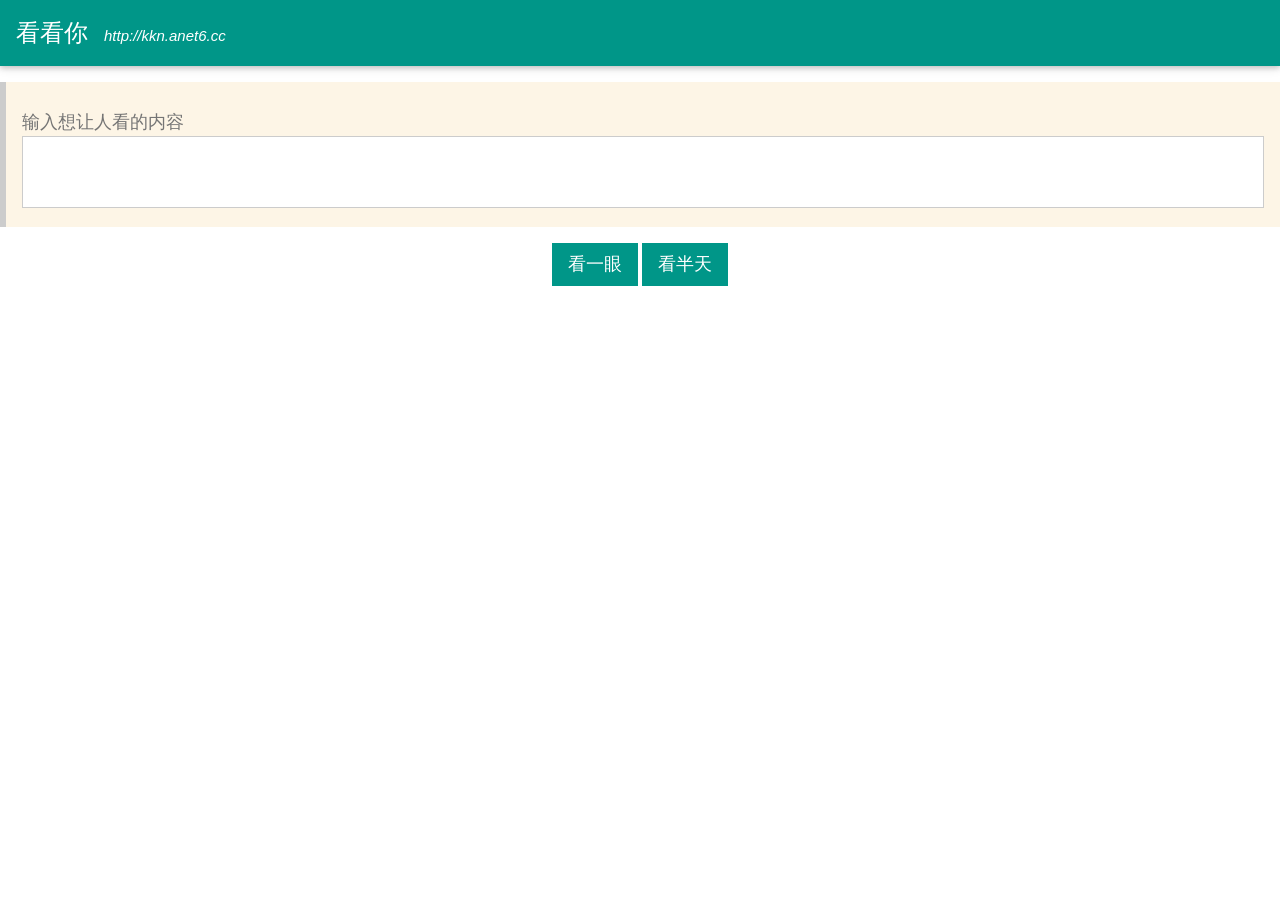
<file: apps/burnafteread/priv/www/index.html>
<!doctype html>
<html>
	<head>
		<meta http-equiv=Content-Type content="text/html;charset=utf-8">
		<meta name="viewport" content="width=device-width,initial-scal=1">
		<title>看看你：只分享给想看的人</title>
		 <link rel="stylesheet" href="c/w.css"> 
		 <link rel="stylesheet" href="c/m.css"> 
		 <link rel="stylesheet" href="c/wb.css"> 
	</head>
	<body w3-theme-l4>
		<div class="w3-container w3-card w3-theme">
			<p><span class="w3-xlarge">看看你</span><span class="w3-margin-left"><i>http://kkn.anet6.cc</i></span></p>
		</div>
		<div class="w3-panel w3-leftbar w3-sand w3-large w3-serif">
			<br>
			<label class="w3-text-grey">输入想让人看的内容</label>
			<textarea id="plain" class="w3-input w3-border w3" style="resize:none"></textarea>
			<p></p>
		</div>  
		<div class="w3-container w3-center">
			<button id="cc" class="w3-btn w3-theme w3-large">看一眼</button>
			<button id="tt" class="w3-btn w3-theme w3-large">看半天</button>
		</div>

		<div class="w3-panel w3-display-container w3-center w3-sand w3-large w3-green hide" style="display:none">
			<p>将链接分享给想看的人</p>
			<textarea id="url" class="w3-input w3-border" style="resize:none"></textarea>
			<p></p>
		</div>
		<div class="w3-container w3-center hide" style="display:none">
			<button id="copy" class="w3-btn w3-theme w3-large btn" data-clipboard-target="#url" data-clipboard-action="copy">分享</button>
		</div>
		<div id="t" class="w3-bottom w3-center w3-theme hide" style="display:none">
			<p><span id="total"></span></p>
		</div>
	</body>
	<script src="j/n2.js"></script>
	<script src="j/j.js"></script>
	<script src="j/c.js"></script>
	<script src="j/i.js"></script>
</html>
</file>
<file: apps/burnafteread/priv/www/c/wb.css>
.w3-theme-l5 {color:#000 !important; background-color:#e9fffd !important}
.w3-theme-l4 {color:#000 !important; background-color:#b7fff8 !important}
.w3-theme-l3 {color:#000 !important; background-color:#6efff1 !important}
.w3-theme-l2 {color:#000 !important; background-color:#26ffe9 !important}
.w3-theme-l1 {color:#fff !important; background-color:#00dcc6 !important}
.w3-theme-d1 {color:#fff !important; background-color:#008578 !important}
.w3-theme-d2 {color:#fff !important; background-color:#00766a !important}
.w3-theme-d3 {color:#fff !important; background-color:#00685d !important}
.w3-theme-d4 {color:#fff !important; background-color:#005950 !important}
.w3-theme-d5 {color:#fff !important; background-color:#004a43 !important}

.w3-theme-light {color:#000 !important; background-color:#e9fffd !important}
.w3-theme-dark {color:#fff !important; background-color:#004a43 !important}
.w3-theme-action {color:#fff !important; background-color:#004a43 !important}

.w3-theme {color:#fff !important; background-color:#009688 !important}
.w3-text-theme {color:#009688 !important}
.w3-border-theme {border-color:#009688 !important}

.w3-hover-theme:hover {color:#fff !important; background-color:#009688 !important}
.w3-hover-text-theme:hover {color:#009688 !important}
.w3-hover-border-theme:hover {border-color:#009688 !important}
</file>
<file: apps/burnafteread/priv/www/c/w.css>
﻿/* W3.CSS 4.06 November 2017 by Jan Egil and Borge Refsnes */
html{box-sizing:border-box}*,*:before,*:after{box-sizing:inherit}
/* Extract from normalize.css by Nicolas Gallagher and Jonathan Neal git.io/normalize */
html{-ms-text-size-adjust:100%;-webkit-text-size-adjust:100%}body{margin:0}
article,aside,details,figcaption,figure,footer,header,main,menu,nav,section,summary{display:block}
audio,canvas,progress,video{display:inline-block}progress{vertical-align:baseline}
audio:not([controls]){display:none;height:0}[hidden],template{display:none}
a{background-color:transparent;-webkit-text-decoration-skip:objects}
a:active,a:hover{outline-width:0}abbr[title]{border-bottom:none;text-decoration:underline;text-decoration:underline dotted}
dfn{font-style:italic}mark{background:#ff0;color:#000}
small{font-size:80%}sub,sup{font-size:75%;line-height:0;position:relative;vertical-align:baseline}
sub{bottom:-0.25em}sup{top:-0.5em}figure{margin:1em 40px}img{border-style:none}svg:not(:root){overflow:hidden}
code,kbd,pre,samp{font-family:monospace,monospace;font-size:1em}hr{box-sizing:content-box;height:0;overflow:visible}
button,input,select,textarea{font:inherit;margin:0}optgroup{font-weight:bold}
button,input{overflow:visible}button,select{text-transform:none}
button,html [type=button],[type=reset],[type=submit]{-webkit-appearance:button}
button::-moz-focus-inner, [type=button]::-moz-focus-inner, [type=reset]::-moz-focus-inner, [type=submit]::-moz-focus-inner{border-style:none;padding:0}
button:-moz-focusring, [type=button]:-moz-focusring, [type=reset]:-moz-focusring, [type=submit]:-moz-focusring{outline:1px dotted ButtonText}
fieldset{border:1px solid #c0c0c0;margin:0 2px;padding:.35em .625em .75em}
legend{color:inherit;display:table;max-width:100%;padding:0;white-space:normal}textarea{overflow:auto}
[type=checkbox],[type=radio]{padding:0}
[type=number]::-webkit-inner-spin-button,[type=number]::-webkit-outer-spin-button{height:auto}
[type=search]{-webkit-appearance:textfield;outline-offset:-2px}
[type=search]::-webkit-search-cancel-button,[type=search]::-webkit-search-decoration{-webkit-appearance:none}
::-webkit-input-placeholder{color:inherit;opacity:0.54}
::-webkit-file-upload-button{-webkit-appearance:button;font:inherit}
/* End extract */
html,body{font-family:Verdana,sans-serif;font-size:15px;line-height:1.5}html{overflow-x:hidden}
h1{font-size:36px}h2{font-size:30px}h3{font-size:24px}h4{font-size:20px}h5{font-size:18px}h6{font-size:16px}.w3-serif{font-family:serif}
h1,h2,h3,h4,h5,h6{font-family:"Segoe UI",Arial,sans-serif;font-weight:400;margin:10px 0}.w3-wide{letter-spacing:4px}
hr{border:0;border-top:1px solid #eee;margin:20px 0}
.w3-image{max-width:100%;height:auto}img{margin-bottom:-5px}a{color:inherit}
.w3-table,.w3-table-all{border-collapse:collapse;border-spacing:0;width:100%;display:table}.w3-table-all{border:1px solid #ccc}
.w3-bordered tr,.w3-table-all tr{border-bottom:1px solid #ddd}.w3-striped tbody tr:nth-child(even){background-color:#f1f1f1}
.w3-table-all tr:nth-child(odd){background-color:#fff}.w3-table-all tr:nth-child(even){background-color:#f1f1f1}
.w3-hoverable tbody tr:hover,.w3-ul.w3-hoverable li:hover{background-color:#ccc}.w3-centered tr th,.w3-centered tr td{text-align:center}
.w3-table td,.w3-table th,.w3-table-all td,.w3-table-all th{padding:8px 8px;display:table-cell;text-align:left;vertical-align:top}
.w3-table th:first-child,.w3-table td:first-child,.w3-table-all th:first-child,.w3-table-all td:first-child{padding-left:16px}
.w3-btn,.w3-button{border:none;display:inline-block;outline:0;padding:8px 16px;vertical-align:middle;overflow:hidden;text-decoration:none;color:inherit;background-color:inherit;text-align:center;cursor:pointer;white-space:nowrap}
.w3-btn:hover{box-shadow:0 8px 16px 0 rgba(0,0,0,0.2),0 6px 20px 0 rgba(0,0,0,0.19)}
.w3-btn,.w3-button{-webkit-touch-callout:none;-webkit-user-select:none;-khtml-user-select:none;-moz-user-select:none;-ms-user-select:none;user-select:none}   
.w3-disabled,.w3-btn:disabled,.w3-button:disabled{cursor:not-allowed;opacity:0.3}.w3-disabled *,:disabled *{pointer-events:none}
.w3-btn.w3-disabled:hover,.w3-btn:disabled:hover{box-shadow:none}
.w3-badge,.w3-tag{background-color:#000;color:#fff;display:inline-block;padding-left:8px;padding-right:8px;text-align:center}.w3-badge{border-radius:50%}
.w3-ul{list-style-type:none;padding:0;margin:0}.w3-ul li{padding:8px 16px;border-bottom:1px solid #ddd}.w3-ul li:last-child{border-bottom:none}
.w3-tooltip,.w3-display-container{position:relative}.w3-tooltip .w3-text{display:none}.w3-tooltip:hover .w3-text{display:inline-block}
.w3-ripple:active{opacity:0.5}.w3-ripple{transition:opacity 0s}
.w3-input{padding:8px;display:block;border:none;border-bottom:1px solid #ccc;width:100%}
.w3-select{padding:9px 0;width:100%;border:none;border-bottom:1px solid #ccc}
.w3-dropdown-click,.w3-dropdown-hover{position:relative;display:inline-block;cursor:pointer}
.w3-dropdown-hover:hover .w3-dropdown-content{display:block;z-index:1}
.w3-dropdown-hover:first-child,.w3-dropdown-click:hover{background-color:#ccc;color:#000}
.w3-dropdown-hover:hover > .w3-button:first-child,.w3-dropdown-click:hover > .w3-button:first-child{background-color:#ccc;color:#000}
.w3-dropdown-content{cursor:auto;color:#000;background-color:#fff;display:none;position:absolute;min-width:160px;margin:0;padding:0}
.w3-check,.w3-radio{width:24px;height:24px;position:relative;top:6px}
.w3-sidebar{height:100%;width:200px;background-color:#fff;position:fixed!important;z-index:1;overflow:auto}
.w3-bar-block .w3-dropdown-hover,.w3-bar-block .w3-dropdown-click{width:100%}
.w3-bar-block .w3-dropdown-hover .w3-dropdown-content,.w3-bar-block .w3-dropdown-click .w3-dropdown-content{min-width:100%}
.w3-bar-block .w3-dropdown-hover .w3-button,.w3-bar-block .w3-dropdown-click .w3-button{width:100%;text-align:left;padding:8px 16px}
.w3-main,#main{transition:margin-left .4s}
.w3-modal{z-index:3;display:none;padding-top:100px;position:fixed;left:0;top:0;width:100%;height:100%;overflow:auto;background-color:rgb(0,0,0);background-color:rgba(0,0,0,0.4)}
.w3-modal-content{margin:auto;background-color:#fff;position:relative;padding:0;outline:0;width:600px}
.w3-bar{width:100%;overflow:hidden}.w3-center .w3-bar{display:inline-block;width:auto}
.w3-bar .w3-bar-item{padding:8px 16px;float:left;width:auto;border:none;outline:none;display:block}
.w3-bar .w3-dropdown-hover,.w3-bar .w3-dropdown-click{position:static;float:left}
.w3-bar .w3-button{white-space:normal}
.w3-bar-block .w3-bar-item{width:100%;display:block;padding:8px 16px;text-align:left;border:none;outline:none;white-space:normal;float:none}
.w3-bar-block.w3-center .w3-bar-item{text-align:center}.w3-block{display:block;width:100%}
.w3-responsive{display:block;overflow-x:auto}
.w3-container:after,.w3-container:before,.w3-panel:after,.w3-panel:before,.w3-row:after,.w3-row:before,.w3-row-padding:after,.w3-row-padding:before,
.w3-cell-row:before,.w3-cell-row:after,.w3-clear:after,.w3-clear:before,.w3-bar:before,.w3-bar:after{content:"";display:table;clear:both}
.w3-col,.w3-half,.w3-third,.w3-twothird,.w3-threequarter,.w3-quarter{float:left;width:100%}
.w3-col.s1{width:8.33333%}.w3-col.s2{width:16.66666%}.w3-col.s3{width:24.99999%}.w3-col.s4{width:33.33333%}
.w3-col.s5{width:41.66666%}.w3-col.s6{width:49.99999%}.w3-col.s7{width:58.33333%}.w3-col.s8{width:66.66666%}
.w3-col.s9{width:74.99999%}.w3-col.s10{width:83.33333%}.w3-col.s11{width:91.66666%}.w3-col.s12{width:99.99999%}
@media (min-width:601px){.w3-col.m1{width:8.33333%}.w3-col.m2{width:16.66666%}.w3-col.m3,.w3-quarter{width:24.99999%}.w3-col.m4,.w3-third{width:33.33333%}
.w3-col.m5{width:41.66666%}.w3-col.m6,.w3-half{width:49.99999%}.w3-col.m7{width:58.33333%}.w3-col.m8,.w3-twothird{width:66.66666%}
.w3-col.m9,.w3-threequarter{width:74.99999%}.w3-col.m10{width:83.33333%}.w3-col.m11{width:91.66666%}.w3-col.m12{width:99.99999%}}
@media (min-width:993px){.w3-col.l1{width:8.33333%}.w3-col.l2{width:16.66666%}.w3-col.l3{width:24.99999%}.w3-col.l4{width:33.33333%}
.w3-col.l5{width:41.66666%}.w3-col.l6{width:49.99999%}.w3-col.l7{width:58.33333%}.w3-col.l8{width:66.66666%}
.w3-col.l9{width:74.99999%}.w3-col.l10{width:83.33333%}.w3-col.l11{width:91.66666%}.w3-col.l12{width:99.99999%}}
.w3-content{max-width:980px;margin:auto}.w3-rest{overflow:hidden}
.w3-cell-row{display:table;width:100%}.w3-cell{display:table-cell}
.w3-cell-top{vertical-align:top}.w3-cell-middle{vertical-align:middle}.w3-cell-bottom{vertical-align:bottom}
.w3-hide{display:none!important}.w3-show-block,.w3-show{display:block!important}.w3-show-inline-block{display:inline-block!important}
@media (max-width:600px){.w3-modal-content{margin:0 10px;width:auto!important}.w3-modal{padding-top:30px}
.w3-dropdown-hover.w3-mobile .w3-dropdown-content,.w3-dropdown-click.w3-mobile .w3-dropdown-content{position:relative}	
.w3-hide-small{display:none!important}.w3-mobile{display:block;width:100%!important}.w3-bar-item.w3-mobile,.w3-dropdown-hover.w3-mobile,.w3-dropdown-click.w3-mobile{text-align:center}
.w3-dropdown-hover.w3-mobile,.w3-dropdown-hover.w3-mobile .w3-btn,.w3-dropdown-hover.w3-mobile .w3-button,.w3-dropdown-click.w3-mobile,.w3-dropdown-click.w3-mobile .w3-btn,.w3-dropdown-click.w3-mobile .w3-button{width:100%}}
@media (max-width:768px){.w3-modal-content{width:500px}.w3-modal{padding-top:50px}}
@media (min-width:993px){.w3-modal-content{width:900px}.w3-hide-large{display:none!important}.w3-sidebar.w3-collapse{display:block!important}}
@media (max-width:992px) and (min-width:601px){.w3-hide-medium{display:none!important}}
@media (max-width:992px){.w3-sidebar.w3-collapse{display:none}.w3-main{margin-left:0!important;margin-right:0!important}}
.w3-top,.w3-bottom{position:fixed;width:100%;z-index:1}.w3-top{top:0}.w3-bottom{bottom:0}
.w3-overlay{position:fixed;display:none;width:100%;height:100%;top:0;left:0;right:0;bottom:0;background-color:rgba(0,0,0,0.5);z-index:2}
.w3-display-topleft{position:absolute;left:0;top:0}.w3-display-topright{position:absolute;right:0;top:0}
.w3-display-bottomleft{position:absolute;left:0;bottom:0}.w3-display-bottomright{position:absolute;right:0;bottom:0}
.w3-display-middle{position:absolute;top:50%;left:50%;transform:translate(-50%,-50%);-ms-transform:translate(-50%,-50%)}
.w3-display-left{position:absolute;top:50%;left:0%;transform:translate(0%,-50%);-ms-transform:translate(-0%,-50%)}
.w3-display-right{position:absolute;top:50%;right:0%;transform:translate(0%,-50%);-ms-transform:translate(0%,-50%)}
.w3-display-topmiddle{position:absolute;left:50%;top:0;transform:translate(-50%,0%);-ms-transform:translate(-50%,0%)}
.w3-display-bottommiddle{position:absolute;left:50%;bottom:0;transform:translate(-50%,0%);-ms-transform:translate(-50%,0%)}
.w3-display-container:hover .w3-display-hover{display:block}.w3-display-container:hover span.w3-display-hover{display:inline-block}.w3-display-hover{display:none}
.w3-display-position{position:absolute}
.w3-circle{border-radius:50%}
.w3-round-small{border-radius:2px}.w3-round,.w3-round-medium{border-radius:4px}.w3-round-large{border-radius:8px}.w3-round-xlarge{border-radius:16px}.w3-round-xxlarge{border-radius:32px}
.w3-row-padding,.w3-row-padding>.w3-half,.w3-row-padding>.w3-third,.w3-row-padding>.w3-twothird,.w3-row-padding>.w3-threequarter,.w3-row-padding>.w3-quarter,.w3-row-padding>.w3-col{padding:0 8px}
.w3-container,.w3-panel{padding:0.01em 16px}.w3-panel{margin-top:16px;margin-bottom:16px}
.w3-code,.w3-codespan{font-family:Consolas,"courier new";font-size:16px}
.w3-code{width:auto;background-color:#fff;padding:8px 12px;border-left:4px solid #4CAF50;word-wrap:break-word}
.w3-codespan{color:crimson;background-color:#f1f1f1;padding-left:4px;padding-right:4px;font-size:110%}
.w3-card,.w3-card-2{box-shadow:0 2px 5px 0 rgba(0,0,0,0.16),0 2px 10px 0 rgba(0,0,0,0.12)}
.w3-card-4,.w3-hover-shadow:hover{box-shadow:0 4px 10px 0 rgba(0,0,0,0.2),0 4px 20px 0 rgba(0,0,0,0.19)}
.w3-spin{animation:w3-spin 2s infinite linear}@keyframes w3-spin{0%{transform:rotate(0deg)}100%{transform:rotate(359deg)}}
.w3-animate-fading{animation:fading 10s infinite}@keyframes fading{0%{opacity:0}50%{opacity:1}100%{opacity:0}}
.w3-animate-opacity{animation:opac 0.8s}@keyframes opac{from{opacity:0} to{opacity:1}}
.w3-animate-top{position:relative;animation:animatetop 0.4s}@keyframes animatetop{from{top:-300px;opacity:0} to{top:0;opacity:1}}
.w3-animate-left{position:relative;animation:animateleft 0.4s}@keyframes animateleft{from{left:-300px;opacity:0} to{left:0;opacity:1}}
.w3-animate-right{position:relative;animation:animateright 0.4s}@keyframes animateright{from{right:-300px;opacity:0} to{right:0;opacity:1}}
.w3-animate-bottom{position:relative;animation:animatebottom 0.4s}@keyframes animatebottom{from{bottom:-300px;opacity:0} to{bottom:0;opacity:1}}
.w3-animate-zoom {animation:animatezoom 0.6s}@keyframes animatezoom{from{transform:scale(0)} to{transform:scale(1)}}
.w3-animate-input{transition:width 0.4s ease-in-out}.w3-animate-input:focus{width:100%!important}
.w3-opacity,.w3-hover-opacity:hover{opacity:0.60}.w3-opacity-off,.w3-hover-opacity-off:hover{opacity:1}
.w3-opacity-max{opacity:0.25}.w3-opacity-min{opacity:0.75}
.w3-greyscale-max,.w3-grayscale-max,.w3-hover-greyscale:hover,.w3-hover-grayscale:hover{filter:grayscale(100%)}
.w3-greyscale,.w3-grayscale{filter:grayscale(75%)}.w3-greyscale-min,.w3-grayscale-min{filter:grayscale(50%)}
.w3-sepia{filter:sepia(75%)}.w3-sepia-max,.w3-hover-sepia:hover{filter:sepia(100%)}.w3-sepia-min{filter:sepia(50%)}
.w3-tiny{font-size:10px!important}.w3-small{font-size:12px!important}.w3-medium{font-size:15px!important}.w3-large{font-size:18px!important}
.w3-xlarge{font-size:24px!important}.w3-xxlarge{font-size:36px!important}.w3-xxxlarge{font-size:48px!important}.w3-jumbo{font-size:64px!important}
.w3-left-align{text-align:left!important}.w3-right-align{text-align:right!important}.w3-justify{text-align:justify!important}.w3-center{text-align:center!important}
.w3-border-0{border:0!important}.w3-border{border:1px solid #ccc!important}
.w3-border-top{border-top:1px solid #ccc!important}.w3-border-bottom{border-bottom:1px solid #ccc!important}
.w3-border-left{border-left:1px solid #ccc!important}.w3-border-right{border-right:1px solid #ccc!important}
.w3-topbar{border-top:6px solid #ccc!important}.w3-bottombar{border-bottom:6px solid #ccc!important}
.w3-leftbar{border-left:6px solid #ccc!important}.w3-rightbar{border-right:6px solid #ccc!important}
.w3-section,.w3-code{margin-top:16px!important;margin-bottom:16px!important}
.w3-margin{margin:16px!important}.w3-margin-top{margin-top:16px!important}.w3-margin-bottom{margin-bottom:16px!important}
.w3-margin-left{margin-left:16px!important}.w3-margin-right{margin-right:16px!important}
.w3-padding-small{padding:4px 8px!important}.w3-padding{padding:8px 16px!important}.w3-padding-large{padding:12px 24px!important}
.w3-padding-16{padding-top:16px!important;padding-bottom:16px!important}.w3-padding-24{padding-top:24px!important;padding-bottom:24px!important}
.w3-padding-32{padding-top:32px!important;padding-bottom:32px!important}.w3-padding-48{padding-top:48px!important;padding-bottom:48px!important}
.w3-padding-64{padding-top:64px!important;padding-bottom:64px!important}
.w3-left{float:left!important}.w3-right{float:right!important}
.w3-button:hover{color:#000!important;background-color:#ccc!important}
.w3-transparent,.w3-hover-none:hover{background-color:transparent!important}
.w3-hover-none:hover{box-shadow:none!important}
/* Colors */
.w3-amber,.w3-hover-amber:hover{color:#000!important;background-color:#ffc107!important}
.w3-aqua,.w3-hover-aqua:hover{color:#000!important;background-color:#00ffff!important}
.w3-blue,.w3-hover-blue:hover{color:#fff!important;background-color:#2196F3!important}
.w3-light-blue,.w3-hover-light-blue:hover{color:#000!important;background-color:#87CEEB!important}
.w3-brown,.w3-hover-brown:hover{color:#fff!important;background-color:#795548!important}
.w3-cyan,.w3-hover-cyan:hover{color:#000!important;background-color:#00bcd4!important}
.w3-blue-grey,.w3-hover-blue-grey:hover,.w3-blue-gray,.w3-hover-blue-gray:hover{color:#fff!important;background-color:#607d8b!important}
.w3-green,.w3-hover-green:hover{color:#fff!important;background-color:#4CAF50!important}
.w3-light-green,.w3-hover-light-green:hover{color:#000!important;background-color:#8bc34a!important}
.w3-indigo,.w3-hover-indigo:hover{color:#fff!important;background-color:#3f51b5!important}
.w3-khaki,.w3-hover-khaki:hover{color:#000!important;background-color:#f0e68c!important}
.w3-lime,.w3-hover-lime:hover{color:#000!important;background-color:#cddc39!important}
.w3-orange,.w3-hover-orange:hover{color:#000!important;background-color:#ff9800!important}
.w3-deep-orange,.w3-hover-deep-orange:hover{color:#fff!important;background-color:#ff5722!important}
.w3-pink,.w3-hover-pink:hover{color:#fff!important;background-color:#e91e63!important}
.w3-purple,.w3-hover-purple:hover{color:#fff!important;background-color:#9c27b0!important}
.w3-deep-purple,.w3-hover-deep-purple:hover{color:#fff!important;background-color:#673ab7!important}
.w3-red,.w3-hover-red:hover{color:#fff!important;background-color:#f44336!important}
.w3-sand,.w3-hover-sand:hover{color:#000!important;background-color:#fdf5e6!important}
.w3-teal,.w3-hover-teal:hover{color:#fff!important;background-color:#009688!important}
.w3-yellow,.w3-hover-yellow:hover{color:#000!important;background-color:#ffeb3b!important}
.w3-white,.w3-hover-white:hover{color:#000!important;background-color:#fff!important}
.w3-black,.w3-hover-black:hover{color:#fff!important;background-color:#000!important}
.w3-grey,.w3-hover-grey:hover,.w3-gray,.w3-hover-gray:hover{color:#000!important;background-color:#9e9e9e!important}
.w3-light-grey,.w3-hover-light-grey:hover,.w3-light-gray,.w3-hover-light-gray:hover{color:#000!important;background-color:#f1f1f1!important}
.w3-dark-grey,.w3-hover-dark-grey:hover,.w3-dark-gray,.w3-hover-dark-gray:hover{color:#fff!important;background-color:#616161!important}
.w3-pale-red,.w3-hover-pale-red:hover{color:#000!important;background-color:#ffdddd!important}
.w3-pale-green,.w3-hover-pale-green:hover{color:#000!important;background-color:#ddffdd!important}
.w3-pale-yellow,.w3-hover-pale-yellow:hover{color:#000!important;background-color:#ffffcc!important}
.w3-pale-blue,.w3-hover-pale-blue:hover{color:#000!important;background-color:#ddffff!important}
.w3-text-amber,.w3-hover-text-amber:hover{color:#ffc107!important}
.w3-text-aqua,.w3-hover-text-aqua:hover{color:#00ffff!important}
.w3-text-blue,.w3-hover-text-blue:hover{color:#2196F3!important}
.w3-text-light-blue,.w3-hover-text-light-blue:hover{color:#87CEEB!important}
.w3-text-brown,.w3-hover-text-brown:hover{color:#795548!important}
.w3-text-cyan,.w3-hover-text-cyan:hover{color:#00bcd4!important}
.w3-text-blue-grey,.w3-hover-text-blue-grey:hover,.w3-text-blue-gray,.w3-hover-text-blue-gray:hover{color:#607d8b!important}
.w3-text-green,.w3-hover-text-green:hover{color:#4CAF50!important}
.w3-text-light-green,.w3-hover-text-light-green:hover{color:#8bc34a!important}
.w3-text-indigo,.w3-hover-text-indigo:hover{color:#3f51b5!important}
.w3-text-khaki,.w3-hover-text-khaki:hover{color:#b4aa50!important}
.w3-text-lime,.w3-hover-text-lime:hover{color:#cddc39!important}
.w3-text-orange,.w3-hover-text-orange:hover{color:#ff9800!important}
.w3-text-deep-orange,.w3-hover-text-deep-orange:hover{color:#ff5722!important}
.w3-text-pink,.w3-hover-text-pink:hover{color:#e91e63!important}
.w3-text-purple,.w3-hover-text-purple:hover{color:#9c27b0!important}
.w3-text-deep-purple,.w3-hover-text-deep-purple:hover{color:#673ab7!important}
.w3-text-red,.w3-hover-text-red:hover{color:#f44336!important}
.w3-text-sand,.w3-hover-text-sand:hover{color:#fdf5e6!important}
.w3-text-teal,.w3-hover-text-teal:hover{color:#009688!important}
.w3-text-yellow,.w3-hover-text-yellow:hover{color:#d2be0e!important}
.w3-text-white,.w3-hover-text-white:hover{color:#fff!important}
.w3-text-black,.w3-hover-text-black:hover{color:#000!important}
.w3-text-grey,.w3-hover-text-grey:hover,.w3-text-gray,.w3-hover-text-gray:hover{color:#757575!important}
.w3-text-light-grey,.w3-hover-text-light-grey:hover,.w3-text-light-gray,.w3-hover-text-light-gray:hover{color:#f1f1f1!important}
.w3-text-dark-grey,.w3-hover-text-dark-grey:hover,.w3-text-dark-gray,.w3-hover-text-dark-gray:hover{color:#3a3a3a!important}
.w3-border-amber,.w3-hover-border-amber:hover{border-color:#ffc107!important}
.w3-border-aqua,.w3-hover-border-aqua:hover{border-color:#00ffff!important}
.w3-border-blue,.w3-hover-border-blue:hover{border-color:#2196F3!important}
.w3-border-light-blue,.w3-hover-border-light-blue:hover{border-color:#87CEEB!important}
.w3-border-brown,.w3-hover-border-brown:hover{border-color:#795548!important}
.w3-border-cyan,.w3-hover-border-cyan:hover{border-color:#00bcd4!important}
.w3-border-blue-grey,.w3-hover-border-blue-grey:hover,.w3-border-blue-gray,.w3-hover-border-blue-gray:hover{border-color:#607d8b!important}
.w3-border-green,.w3-hover-border-green:hover{border-color:#4CAF50!important}
.w3-border-light-green,.w3-hover-border-light-green:hover{border-color:#8bc34a!important}
.w3-border-indigo,.w3-hover-border-indigo:hover{border-color:#3f51b5!important}
.w3-border-khaki,.w3-hover-border-khaki:hover{border-color:#f0e68c!important}
.w3-border-lime,.w3-hover-border-lime:hover{border-color:#cddc39!important}
.w3-border-orange,.w3-hover-border-orange:hover{border-color:#ff9800!important}
.w3-border-deep-orange,.w3-hover-border-deep-orange:hover{border-color:#ff5722!important}
.w3-border-pink,.w3-hover-border-pink:hover{border-color:#e91e63!important}
.w3-border-purple,.w3-hover-border-purple:hover{border-color:#9c27b0!important}
.w3-border-deep-purple,.w3-hover-border-deep-purple:hover{border-color:#673ab7!important}
.w3-border-red,.w3-hover-border-red:hover{border-color:#f44336!important}
.w3-border-sand,.w3-hover-border-sand:hover{border-color:#fdf5e6!important}
.w3-border-teal,.w3-hover-border-teal:hover{border-color:#009688!important}
.w3-border-yellow,.w3-hover-border-yellow:hover{border-color:#ffeb3b!important}
.w3-border-white,.w3-hover-border-white:hover{border-color:#fff!important}
.w3-border-black,.w3-hover-border-black:hover{border-color:#000!important}
.w3-border-grey,.w3-hover-border-grey:hover,.w3-border-gray,.w3-hover-border-gray:hover{border-color:#9e9e9e!important}
.w3-border-light-grey,.w3-hover-border-light-grey:hover,.w3-border-light-gray,.w3-hover-border-light-gray:hover{border-color:#f1f1f1!important}
.w3-border-dark-grey,.w3-hover-border-dark-grey:hover,.w3-border-dark-gray,.w3-hover-border-dark-gray:hover{border-color:#616161!important}
.w3-border-pale-red,.w3-hover-border-pale-red:hover{border-color:#ffe7e7!important}.w3-border-pale-green,.w3-hover-border-pale-green:hover{border-color:#e7ffe7!important}
.w3-border-pale-yellow,.w3-hover-border-pale-yellow:hover{border-color:#ffffcc!important}.w3-border-pale-blue,.w3-hover-border-pale-blue:hover{border-color:#e7ffff!important}
</file>
<file: apps/burnafteread/priv/www/c/m.css>
﻿/* W3MOBILE.CSS 4.06 November 2017 by Jan Egil and Borge Refsnes */
html{box-sizing:border-box}*,*:before,*:after{box-sizing:inherit}
/* Extract from normalize.css by Nicolas Gallagher and Jonathan Neal git.io/normalize */
html{-ms-text-size-adjust:100%;-webkit-text-size-adjust:100%}body{margin:0}
article,aside,details,figcaption,figure,footer,header,main,menu,nav,section,summary{display:block}
audio,canvas,progress,video{display:inline-block}progress{vertical-align:baseline}
audio:not([controls]){display:none;height:0}[hidden],template{display:none}
a{background-color:transparent;-webkit-text-decoration-skip:objects}
a:active,a:hover{outline-width:0}abbr[title]{border-bottom:none;text-decoration:underline;text-decoration:underline dotted}
dfn{font-style:italic}mark{background:#ff0;color:#000}
small{font-size:80%}sub,sup{font-size:75%;line-height:0;position:relative;vertical-align:baseline}
sub{bottom:-0.25em}sup{top:-0.5em}figure{margin:1em 40px}img{border-style:none}svg:not(:root){overflow:hidden}
code,kbd,pre,samp{font-family:monospace,monospace;font-size:1em}hr{box-sizing:content-box;height:0;overflow:visible}
button,input,select,textarea{font:inherit;margin:0}optgroup{font-weight:bold}
button,input{overflow:visible}button,select{text-transform:none}
button,html [type=button],[type=reset],[type=submit]{-webkit-appearance:button}
button::-moz-focus-inner, [type=button]::-moz-focus-inner, [type=reset]::-moz-focus-inner, [type=submit]::-moz-focus-inner{border-style:none;padding:0}
button:-moz-focusring, [type=button]:-moz-focusring, [type=reset]:-moz-focusring, [type=submit]:-moz-focusring{outline:1px dotted ButtonText}
fieldset{border:1px solid #c0c0c0;margin:0 2px;padding:.35em .625em .75em}
legend{color:inherit;display:table;max-width:100%;padding:0;white-space:normal}textarea{overflow:auto}
[type=checkbox],[type=radio]{padding:0}
[type=number]::-webkit-inner-spin-button,[type=number]::-webkit-outer-spin-button{height:auto}
[type=search]{-webkit-appearance:textfield;outline-offset:-2px}
[type=search]::-webkit-search-cancel-button,[type=search]::-webkit-search-decoration{-webkit-appearance:none}
::-webkit-input-placeholder{color:inherit;opacity:0.54}
::-webkit-file-upload-button{-webkit-appearance:button;font:inherit}
/* End extract */
html,body{font-family:Verdana,sans-serif;font-size:15px;line-height:1.5}html{overflow-x:hidden}
h1{font-size:36px}h2{font-size:30px}h3{font-size:24px}h4{font-size:20px}h5{font-size:18px}h6{font-size:16px}.w3-serif{font-family:serif}
h1,h2,h3,h4,h5,h6{font-family:"Segoe UI",Arial,sans-serif;font-weight:400;margin:10px 0}.w3-wide{letter-spacing:4px}
hr{border:0;border-top:1px solid #eee;margin:20px 0}
.w3-image{max-width:100%;height:auto}img{margin-bottom:-5px}a{color:inherit}
.w3-table,.w3-table-all{border-collapse:collapse;border-spacing:0;width:100%;display:table}.w3-table-all{border:1px solid #ccc}
.w3-bordered tr,.w3-table-all tr{border-bottom:1px solid #ddd}.w3-striped tbody tr:nth-child(even){background-color:#f1f1f1}
.w3-table-all tr:nth-child(odd){background-color:#fff}.w3-table-all tr:nth-child(even){background-color:#f1f1f1}
.w3-hoverable tbody tr:hover,.w3-ul.w3-hoverable li:hover{background-color:#ccc}.w3-centered tr th,.w3-centered tr td{text-align:center}
.w3-table td,.w3-table th,.w3-table-all td,.w3-table-all th{padding:8px 8px;display:table-cell;text-align:left;vertical-align:top}
.w3-table th:first-child,.w3-table td:first-child,.w3-table-all th:first-child,.w3-table-all td:first-child{padding-left:16px}
.w3-btn,.w3-button{border:none;display:inline-block;outline:0;padding:8px 16px;vertical-align:middle;overflow:hidden;text-decoration:none;color:inherit;background-color:inherit;text-align:center;cursor:pointer;white-space:nowrap}
.w3-btn:hover{box-shadow:0 8px 16px 0 rgba(0,0,0,0.2),0 6px 20px 0 rgba(0,0,0,0.19)}
.w3-btn,.w3-button{-webkit-touch-callout:none;-webkit-user-select:none;-khtml-user-select:none;-moz-user-select:none;-ms-user-select:none;user-select:none}   
.w3-disabled,.w3-btn:disabled,.w3-button:disabled{cursor:not-allowed;opacity:0.3}.w3-disabled *,:disabled *{pointer-events:none}
.w3-btn.w3-disabled:hover,.w3-btn:disabled:hover{box-shadow:none}
.w3-badge,.w3-tag{background-color:#000;color:#fff;display:inline-block;padding-left:8px;padding-right:8px;text-align:center}.w3-badge{border-radius:50%}
.w3-ul{list-style-type:none;padding:0;margin:0}.w3-ul li{padding:8px 16px;border-bottom:1px solid #ddd}.w3-ul li:last-child{border-bottom:none}
.w3-tooltip,.w3-display-container{position:relative}.w3-tooltip .w3-text{display:none}.w3-tooltip:hover .w3-text{display:inline-block}
.w3-ripple:active{opacity:0.5}.w3-ripple{transition:opacity 0s}
.w3-input{padding:8px;display:block;border:none;border-bottom:1px solid #ccc;width:100%}
.w3-select{padding:9px 0;width:100%;border:none;border-bottom:1px solid #ccc}
.w3-dropdown-click,.w3-dropdown-hover{position:relative;display:inline-block;cursor:pointer}
.w3-dropdown-hover:hover .w3-dropdown-content{display:block;z-index:1}
.w3-dropdown-hover:first-child,.w3-dropdown-click:hover{background-color:#ccc;color:#000}
.w3-dropdown-hover:hover > .w3-button:first-child,.w3-dropdown-click:hover > .w3-button:first-child{background-color:#ccc;color:#000}
.w3-dropdown-content{cursor:auto;color:#000;background-color:#fff;display:none;position:absolute;min-width:160px;margin:0;padding:0}
.w3-check,.w3-radio{width:24px;height:24px;position:relative;top:6px}
.w3-sidebar{height:100%;width:200px;background-color:#fff;position:fixed!important;z-index:1;overflow:auto}
.w3-sidebar.w3-collapse{display:none}.w3-main{margin-left:0!important;margin-right:0!important}
.w3-bar-block .w3-dropdown-hover,.w3-bar-block .w3-dropdown-click{width:100%}
.w3-bar-block .w3-dropdown-hover .w3-dropdown-content,.w3-bar-block .w3-dropdown-click .w3-dropdown-content{min-width:100%}
.w3-bar-block .w3-dropdown-hover .w3-button,.w3-bar-block .w3-dropdown-click .w3-button{width:100%;text-align:left;padding:8px 16px}
.w3-main,#main{transition:margin-left .4s}
.w3-modal{z-index:3;display:none;padding-top:30px;position:fixed;left:0;top:0;width:100%;height:100%;overflow:auto;background-color:rgb(0,0,0);background-color:rgba(0,0,0,0.4)}
.w3-modal-content{margin:0 10px;width:auto!important;background-color:#fff;position:relative;padding:0;outline:0}
.w3-bar{width:100%;overflow:hidden}.w3-center .w3-bar{display:inline-block;width:auto}
.w3-bar .w3-bar-item{padding:8px 16px;float:left;width:auto;border:none;outline:none;display:block}
.w3-bar .w3-dropdown-hover,.w3-bar .w3-dropdown-click{position:static;float:left}
.w3-bar .w3-button{white-space:normal}
.w3-bar-block .w3-bar-item{width:100%;display:block;padding:8px 16px;text-align:left;border:none;outline:none;white-space:normal;float:none}
.w3-bar-block.w3-center .w3-bar-item{text-align:center}.w3-block{display:block;width:100%}
.w3-responsive{display:block;overflow-x:auto}
.w3-container:after,.w3-container:before,.w3-panel:after,.w3-panel:before,.w3-row:after,.w3-row:before,.w3-row-padding:after,.w3-row-padding:before,
.w3-cell-row:before,.w3-cell-row:after,.w3-clear:after,.w3-clear:before,.w3-bar:before,.w3-bar:after{content:"";display:table;clear:both}
.w3-col,.w3-half,.w3-third,.w3-twothird,.w3-threequarter,.w3-quarter{float:left;width:100%}
.w3-content{max-width:980px;margin:auto}.w3-rest{overflow:hidden}
.w3-cell-row{display:table;width:100%}.w3-cell{display:table-cell}
.w3-cell-top{vertical-align:top}.w3-cell-middle{vertical-align:middle}.w3-cell-bottom{vertical-align:bottom}
.w3-hide{display:none!important}.w3-show-block,.w3-show{display:block!important}.w3-show-inline-block{display:inline-block!important}
.w3-hide-small{display:none!important}.w3-mobile{display:block;width:100%!important}
.w3-mobile .w3-dropdown-content{position:relative}	
.w3-bar-item.w3-mobile,.w3-dropdown-hover.w3-mobile,.w3-dropdown-click.w3-mobile{text-align:center}
.w3-dropdown-hover.w3-mobile,.w3-dropdown-hover.w3-mobile .w3-btn,.w3-dropdown-hover.w3-mobile .w3-button,.w3-dropdown-click.w3-mobile,.w3-dropdown-click.w3-mobile .w3-btn,.w3-dropdown-click.w3-mobile .w3-button{width:100%}
.w3-top,.w3-bottom{position:fixed;width:100%;z-index:1}.w3-top{top:0}.w3-bottom{bottom:0}
.w3-overlay{position:fixed;display:none;width:100%;height:100%;top:0;left:0;right:0;bottom:0;background-color:rgba(0,0,0,0.5);z-index:2}
.w3-display-topleft{position:absolute;left:0;top:0}.w3-display-topright{position:absolute;right:0;top:0}
.w3-display-bottomleft{position:absolute;left:0;bottom:0}.w3-display-bottomright{position:absolute;right:0;bottom:0}
.w3-display-middle{position:absolute;top:50%;left:50%;transform:translate(-50%,-50%)}
.w3-display-left{position:absolute;top:50%;left:0%;transform:translate(0%,-50%)}
.w3-display-right{position:absolute;top:50%;right:0%;transform:translate(0%,-50%)}
.w3-display-topmiddle{position:absolute;left:50%;top:0;transform:translate(-50%,0%)}
.w3-display-bottommiddle{position:absolute;left:50%;bottom:0;transform:translate(-50%,0%)}
.w3-display-container:hover .w3-display-hover{display:block}.w3-display-container:hover span.w3-display-hover{display:inline-block}.w3-display-hover{display:none}
.w3-display-position{position:absolute}
.w3-circle{border-radius:50%}.w3-round-small{border-radius:2px}.w3-round,.w3-round-medium{border-radius:4px}
.w3-round-large{border-radius:8px}.w3-round-xlarge{border-radius:16px}.w3-round-xxlarge{border-radius:32px}
.w3-row-padding,.w3-row-padding>.w3-half,.w3-row-padding>.w3-third,.w3-row-padding>.w3-twothird,.w3-row-padding>.w3-threequarter,.w3-row-padding>.w3-quarter,.w3-row-padding>.w3-col{padding:0 8px}
.w3-container,.w3-panel{padding:0.01em 16px}.w3-panel{margin-top:16px;margin-bottom:16px}
.w3-code,.w3-codespan{font-family:Consolas,"courier new";font-size:16px}
.w3-code{width:auto;background-color:#fff;padding:8px 12px;border-left:4px solid #4CAF50;word-wrap:break-word}
.w3-codespan{color:crimson;background-color:#f1f1f1;padding-left:4px;padding-right:4px;font-size:110%}
.w3-card,.w3-card-2{box-shadow:0 2px 5px 0 rgba(0,0,0,0.16),0 2px 10px 0 rgba(0,0,0,0.12)}
.w3-card-4,.w3-hover-shadow:hover{box-shadow:0 4px 10px 0 rgba(0,0,0,0.2),0 4px 20px 0 rgba(0,0,0,0.19)}
.w3-spin{animation:w3-spin 2s infinite linear}@keyframes w3-spin{0%{transform:rotate(0deg)}100%{transform:rotate(359deg)}}
.w3-animate-fading{animation:fading 10s infinite}@keyframes fading{0%{opacity:0}50%{opacity:1}100%{opacity:0}}
.w3-animate-opacity{animation:opac 0.8s}@keyframes opac{from{opacity:0} to{opacity:1}}
.w3-animate-top{position:relative;animation:animatetop 0.4s}@keyframes animatetop{from{top:-300px;opacity:0} to{top:0;opacity:1}}
.w3-animate-left{position:relative;animation:animateleft 0.4s}@keyframes animateleft{from{left:-300px;opacity:0} to{left:0;opacity:1}}
.w3-animate-right{position:relative;animation:animateright 0.4s}@keyframes animateright{from{right:-300px;opacity:0} to{right:0;opacity:1}}
.w3-animate-bottom{position:relative;animation:animatebottom 0.4s}@keyframes animatebottom{from{bottom:-300px;opacity:0} to{bottom:0;opacity:1}}
.w3-animate-zoom {animation:animatezoom 0.6s}@keyframes animatezoom{from{transform:scale(0)} to{transform:scale(1)}}
.w3-animate-input{transition:width 0.4s ease-in-out}.w3-animate-input:focus{width:100%!important}
.w3-opacity,.w3-hover-opacity:hover{opacity:0.60}.w3-opacity-off,.w3-hover-opacity-off:hover{opacity:1}
.w3-opacity-max{opacity:0.25}.w3-opacity-min{opacity:0.75}
.w3-greyscale-max,.w3-grayscale-max,.w3-hover-greyscale:hover,.w3-hover-grayscale:hover{filter:grayscale(100%)}
.w3-greyscale,.w3-grayscale{filter:grayscale(75%)}.w3-greyscale-min,.w3-grayscale-min{filter:grayscale(50%)}
.w3-sepia{filter:sepia(75%)}.w3-sepia-max,.w3-hover-sepia:hover{filter:sepia(100%)}.w3-sepia-min{filter:sepia(50%)}
.w3-tiny{font-size:10px!important}.w3-small{font-size:12px!important}.w3-medium{font-size:15px!important}.w3-large{font-size:18px!important}
.w3-xlarge{font-size:24px!important}.w3-xxlarge{font-size:36px!important}.w3-xxxlarge{font-size:48px!important}.w3-jumbo{font-size:64px!important}
.w3-left-align{text-align:left!important}.w3-right-align{text-align:right!important}.w3-justify{text-align:justify!important}.w3-center{text-align:center!important}
.w3-border-0{border:0!important}.w3-border{border:1px solid #ccc!important}
.w3-border-top{border-top:1px solid #ccc!important}.w3-border-bottom{border-bottom:1px solid #ccc!important}
.w3-border-left{border-left:1px solid #ccc!important}.w3-border-right{border-right:1px solid #ccc!important}
.w3-topbar{border-top:6px solid #ccc!important}.w3-bottombar{border-bottom:6px solid #ccc!important}
.w3-leftbar{border-left:6px solid #ccc!important}.w3-rightbar{border-right:6px solid #ccc!important}
.w3-section,.w3-code{margin-top:16px!important;margin-bottom:16px!important}
.w3-margin{margin:16px!important}.w3-margin-top{margin-top:16px!important}.w3-margin-bottom{margin-bottom:16px!important}
.w3-margin-left{margin-left:16px!important}.w3-margin-right{margin-right:16px!important}
.w3-padding-small{padding:4px 8px!important}.w3-padding{padding:8px 16px!important}.w3-padding-large{padding:12px 24px!important}
.w3-padding-16{padding-top:16px!important;padding-bottom:16px!important}.w3-padding-24{padding-top:24px!important;padding-bottom:24px!important}
.w3-padding-32{padding-top:32px!important;padding-bottom:32px!important}.w3-padding-48{padding-top:48px!important;padding-bottom:48px!important}
.w3-padding-64{padding-top:64px!important;padding-bottom:64px!important}.w3-left{float:left!important}.w3-right{float:right!important}
.w3-button:hover{color:#000!important;background-color:#ccc!important}
.w3-transparent,.w3-hover-none:hover{background-color:transparent!important}
.w3-hover-none:hover{box-shadow:none!important}
</file>
